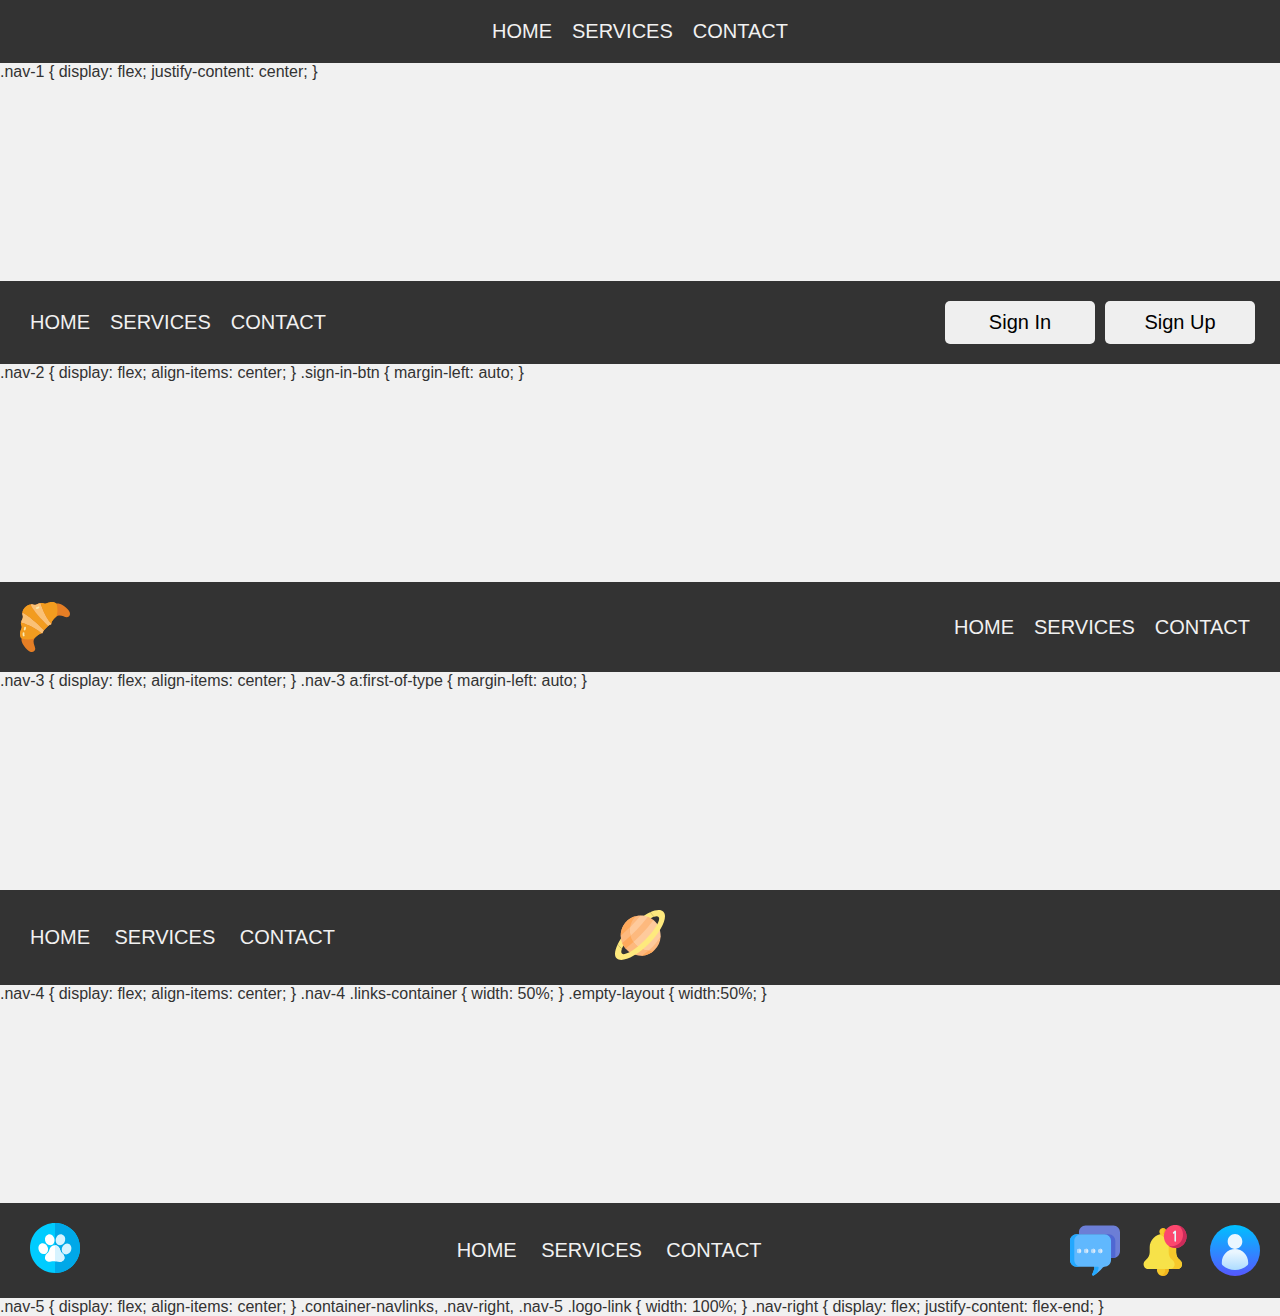
<file: css_navbar/index.html>
<!DOCTYPE html>
<html lang="en">

<head>
  <meta charset="UTF-8" />
  <meta http-equiv="X-UA-Compatible" content="IE=edge" />
  <meta name="viewport" content="width=device-width, initial-scale=1.0" />
  <title>Flexbox Navbars</title>
  <link rel="stylesheet" href="style.css" />
  <link rel="stylesheet" href="exercise.css" />
</head>

<body>

  <!-- Nav 1 -->
  <nav class="nav-1">
    <a href="#">Home</a>
    <a href="#">Services</a>
    <a href="#">Contact</a>
  </nav> .nav-1 {
  display: flex;
  justify-content: center;
  }

  <!-- Nav 2 -->
  <nav class="nav-2">
    <a href="#">Home</a>
    <a href="#">Services</a>
    <a href="#">Contact</a>

    <button class="sign-in-btn">Sign In</button>
    <button class="sign-up-btn">Sign Up</button>
  </nav>
  .nav-2 {
  display: flex;
  align-items: center;
  }

  .sign-in-btn {
  margin-left: auto;
  }

  <!-- Nav 3 -->
  <nav class="nav-3">
    <img src="ressources/croissant.svg" />

    <a href="#">Home</a>
    <a href="#">Services</a>
    <a href="#">Contact</a>
  </nav>
  .nav-3 {
  display: flex;
  align-items: center;
  }

  .nav-3 a:first-of-type {
  margin-left: auto;
  }

  <!-- Nav 4 -->
  <nav class="nav-4">
    <div class="links-container">
      <a href="#">Home</a>
      <a href="#">Services</a>
      <a href="#">Contact</a>
    </div>

    <a href="#" class="logo-link">
      <img src="ressources/saturn.svg" />
    </a>

    <div class="empty-layout"></div>
  </nav>
  .nav-4 {
  display: flex;
  align-items: center;
  }

  .nav-4 .links-container {
  width: 50%;
  }

  .empty-layout {
  width:50%;
  }

  <!-- Nav 5 -->
  <nav class="nav-5">
    <a class="logo-link" href="#">
      <img class="logo" src="ressources/pet.svg" />
    </a>


    <div class="container-navlinks">
      <a href="#">Home</a>
      <a href="#">Services</a>
      <a href="#">Contact</a>
    </div>

    <div class="nav-right">
      <img class="media-icons" src="ressources/comments.svg" />
      <img class="media-icons" src="ressources/notification.svg" />
      <img class="media-icons" src="ressources/user.svg" />
    </div>
  </nav>
  .nav-5 {
  display: flex;
  align-items: center;
  }

  .container-navlinks, .nav-right, .nav-5 .logo-link {
  width: 100%;
  }

  .nav-right {
  display: flex;
  justify-content: flex-end;
  }
</body>

</html>
</file>
<file: css_navbar/style.css>
*, ::before, ::after {
    box-sizing: border-box;
    margin: 0;
    padding: 0;
}

body {
    background: #f1f1f1;
    font-family: Arial, Helvetica, sans-serif;
    color: #333;
}

nav {
    padding: 20px;
    background: #333;
}

nav:not(:first-of-type) {
    margin-top: 200px;
}

nav a {
    color: #f1f1f1;
    text-decoration: none;
    font-size: 20px;
    text-transform: uppercase;
    margin: 0 10px;
}

nav button {
    padding: 10px 12px;
    border-radius: 5px;
    margin: 0 5px;
    border: none;
    font-size: 20px;
    min-width: 150px;
    text-align: center;
}

nav img {
    width: 50px;
}

.media-icons:not(.media-icons:last-of-type) {
    margin-right: 20px;
}
</file>
<file: css_navbar/exercise.css>
/* Use Flexbox to resolve those problems linked with a Navbar component. */



/* Nav #1 */
/* Center the Navlinks on X (horizontally) */
.nav-1 {
    display: flex;
    justify-content: center;
}

/* Nav #2 */
/* Center on Y and display the buttons on the right */
.nav-2 {
    display: flex;
    align-items: center;
}

.sign-in-btn {
    margin-left: auto;
}






/* Nav #3 */
/* Center on Y then put the icon on the left and the links on the right */
.nav-3 {
    display: flex;
    align-items: center;
}

.nav-3 a:first-of-type {
    margin-left: auto;
}

/* Nav #4 */
/* Center on Y then put the Saturn icon in the middle and the links on the left */
.nav-4 {
    display: flex;
    align-items: center;
}

.nav-4 .links-container {
    width: 50%;
}

.empty-layout {
    width:50%;
}

/* Nav #5 */
/* Center the elements on Y */
/* Center the text on X */
/* Display the cat's paw on the left */
/* Display the three icons on the right */
.nav-5 {
    display: flex;
    align-items: center;
}

.container-navlinks, .nav-right, .nav-5 .logo-link {
    width: 100%;
}

.nav-right {
    display: flex;
    justify-content: flex-end;
}
</file>
